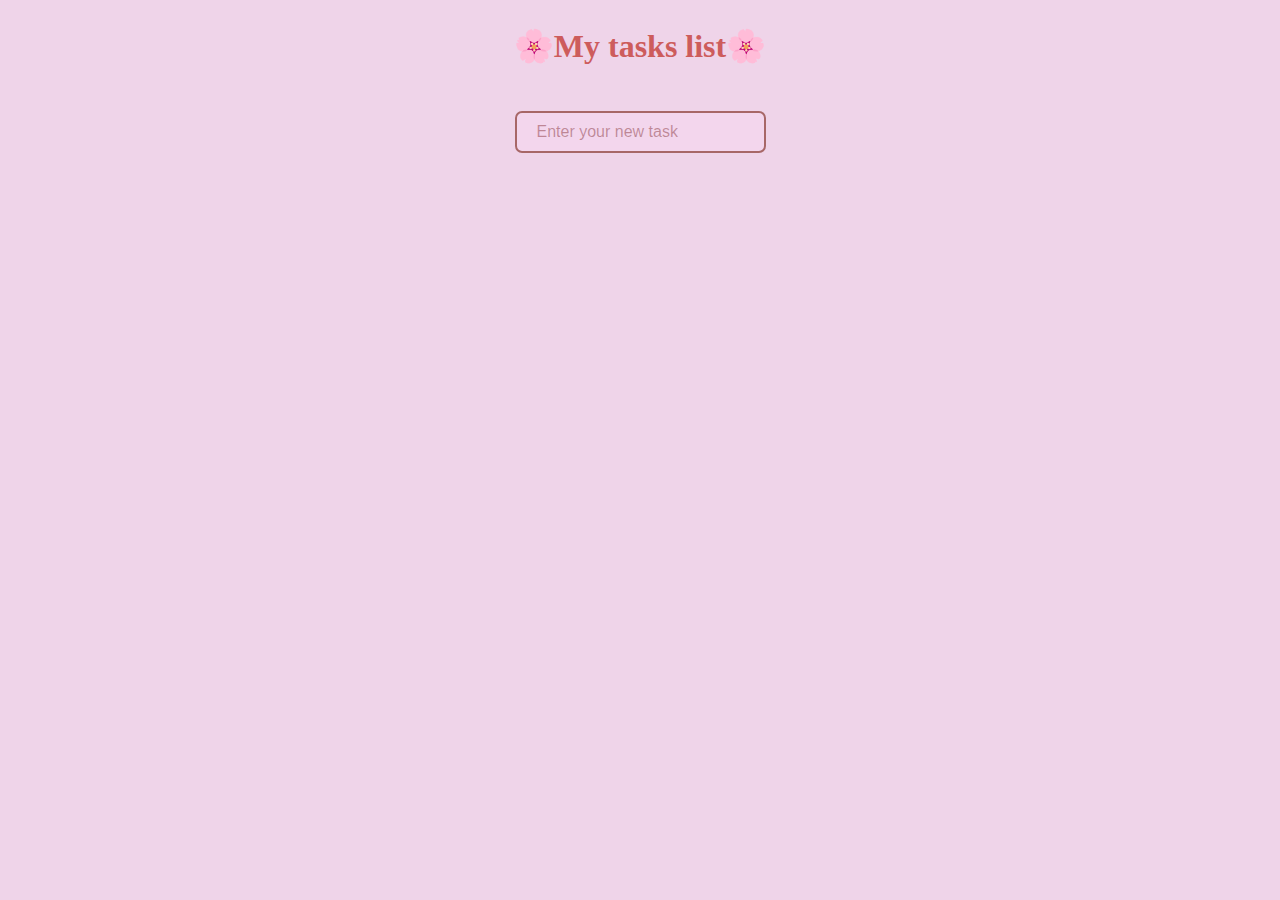
<file: m2.html>
<!DOCTYPE html>
<html lang="en">
<head>
    <meta charset="UTF-8">
    <meta http-equiv="X-UA-Compatible" content="IE=edge">
    <meta name="viewport" content="width=device-width, initial-scale="1.0>
    <title>To do list</title>
    <style type="text/css">
    
        body {
            text-align: center;
            margin: 10;
            font-family: Verdana, Arial, sans-serif;
            font-size: 16px;
            background-color: rgb(239, 212, 233);
        }
        input {
            display: inline-block;
            margin: 20px auto;
            border: 2px solid #a76767;
            border-radius: 7px;
            padding: 10px 20px;
            font-family: Verdana, Arial, sans-serif;
            font-size: 16px;
            text-decoration-color: rgb(103, 3, 3);
            background: rgb(243, 214, 237);
        }
        ul li:nth-child(odd) {
            background: rgb(234, 191, 226);
        }
        .tdItem {
            text-align: left;
            padding: 10px;
            cursor: default;
            border-radius: 7px;
            color: rgb(103, 3, 3);
        }
        .tdItem:hover {
            background-color: rgb(178, 110, 167);
        }
        ::placeholder {
            color: rgba(103, 3, 3, 0.371);
            opacity: 1;
        }
    </style>
</head>
<body>
    <div class="container" style="width: 400px; margin: auto;">
        <h2 class="todo__caption" style="color: indianred; font-family: cursive; font-size: xx-large;" >🌸My tasks list🌸</h2>
        <div id="tdlApp">
            <input type="text" class="form-control" placeholder="Enter your new task" style="color: rgb(103, 3, 3);">
            <div class="tdlDiv">
                <ul class="List list-unstyled">
                </ul>
            </div>
        </div>
    </div> 
        <script src="https://cdnjs.cloudflare.com/ajax/libs/jquery/2.1.3/jquery.min.js">
        </script>
        <script>
            var List = $('#tdlApp ul');
            var Mask = 'tdl_';
            function show_tasks() {
                var Storage_size = localStorage.length;
                if (Storage_size > 0) {
                    for (var i = 0; i < Storage_size; i++) {
                        var key = localStorage.key(i);
                        if (key.indexOf(Mask) == 0) {
                        $('<li></li>').addClass('tdItem')
                        .attr('data-itemid', key)
                        .text(localStorage.getItem(key))
                        .appendTo(List);
                        }
                    }
                }
            }
        show_tasks();
        $('#tdlApp input').on('keydown', function (e) {
            if (e.keyCode != 13) return;
            var str = e.target.value;
            e.target.value = "";
            if (str.length > 0) {
                var number_Id = 0;
                List.children().each(function (index, el) {
                    var element_Id = $(el).attr('data-itemid').slice(4);
                    if (element_Id > number_Id)
                        number_Id = element_Id;
                })
                number_Id++;
                localStorage.setItem(Mask + number_Id, str);
                $('<li></li>').addClass('tdItem')
                .attr('data-itemid', Mask + number_Id)
                .text(str).appendTo(List);
            }
        });
        $(document).on('click', '.tdItem', function (e) {
            var jet = $(e.target);
            localStorage.removeItem(jet.attr('data-itemid'));
            jet.remove();
        })
    </script>
</body>
</html>
</file>
